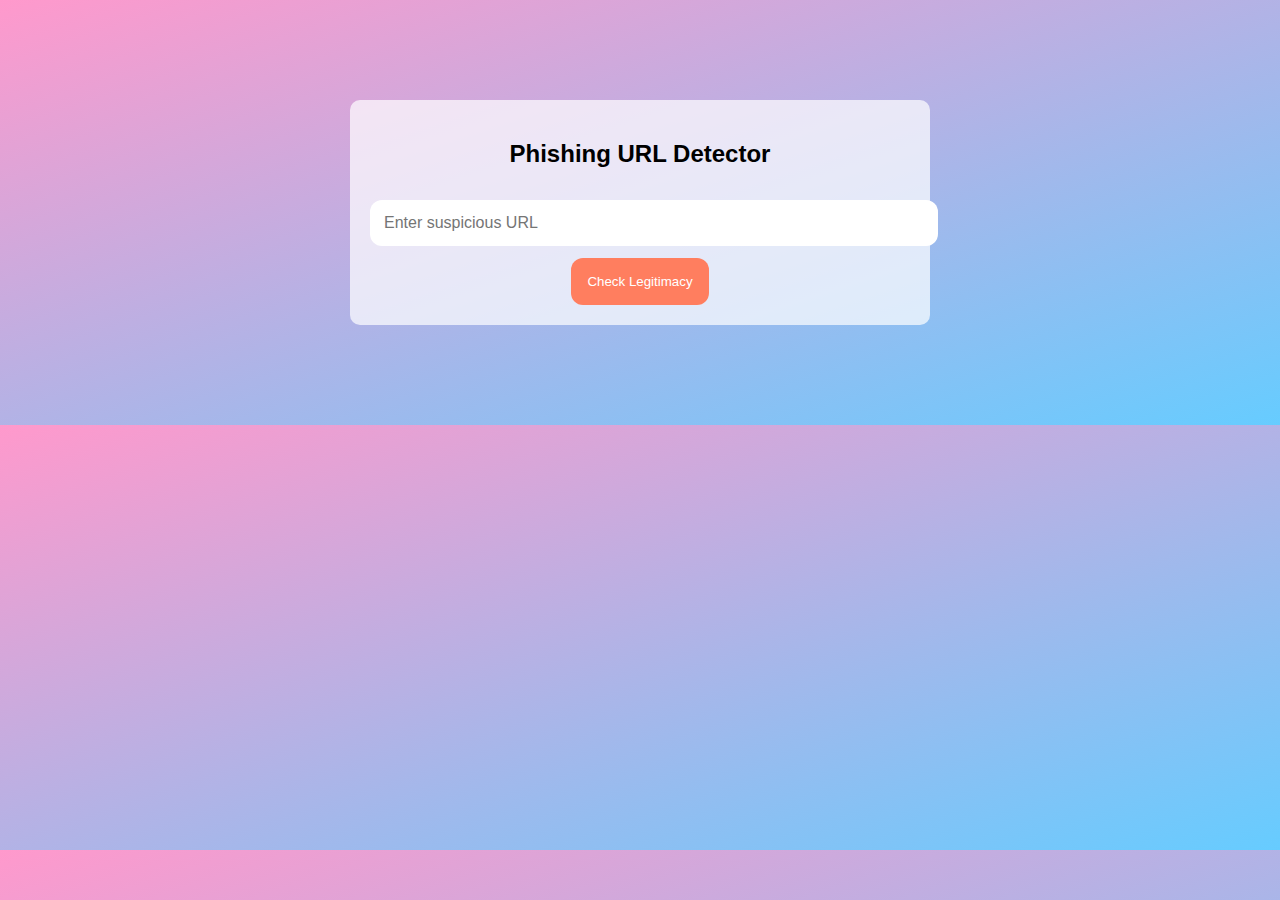
<file: app/templates/index.html>
<!DOCTYPE html>
<html lang="en">

<head>
  <meta charset="UTF-8">
  <meta name="viewport" content="width=device-width, initial-scale=1.0">
  <title>Phishing URL Detector</title>
  <link rel="stylesheet" href="style.css">
  <script defer src="app.js"></script>  <!-- Link to the JavaScript file -->
</head>

<body>
  <div class="container">
    <h2>Phishing URL Detector</h2>
    <form id="phishingForm">
      <!-- Input field for entering the URL -->
      <input type="text" id="url" placeholder="Enter suspicious URL" required>
      <!-- Submit button to trigger form submission -->
      <button type="submit">Check Legitimacy</button>
    </form>
  </div>
</body>

</html>
</file>
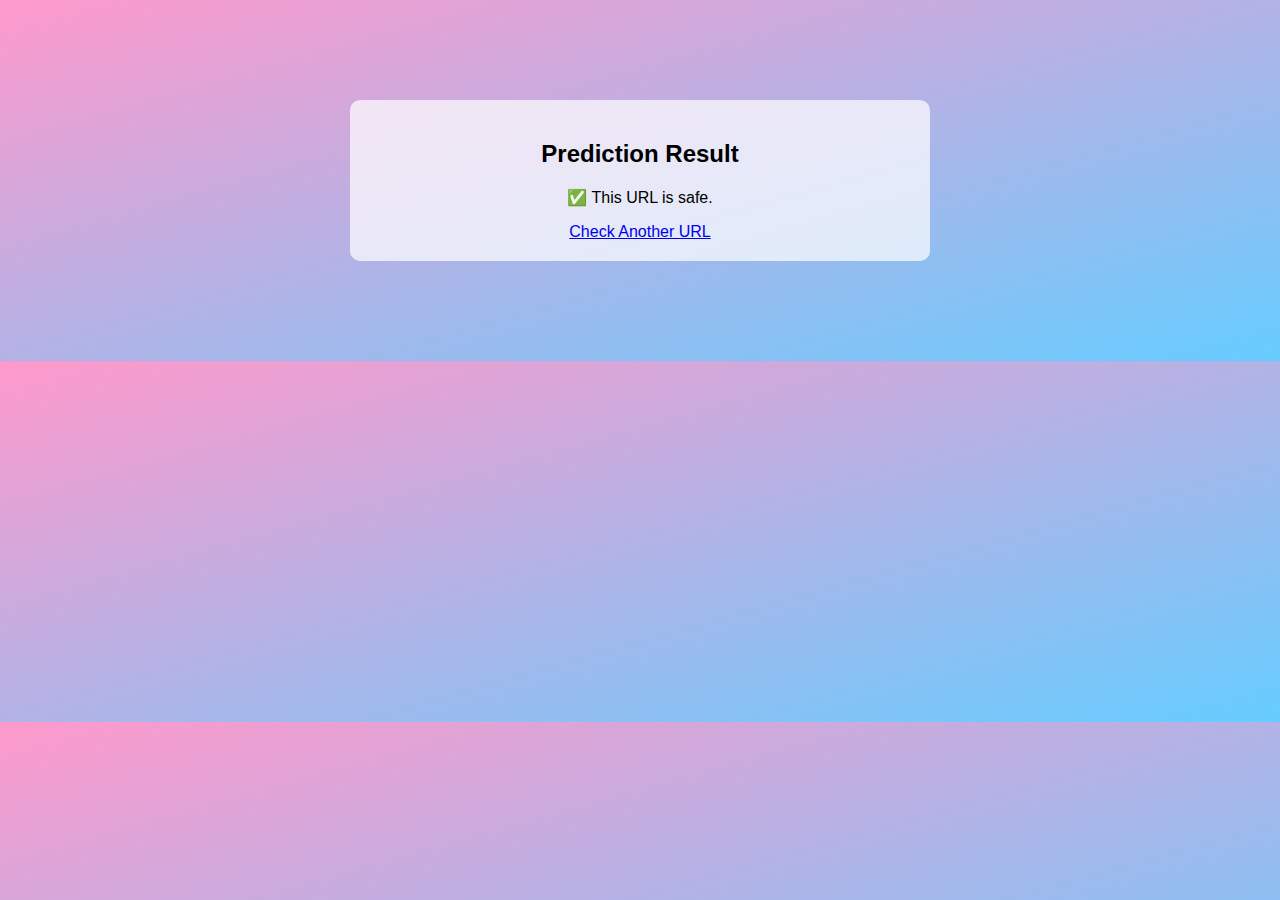
<file: app/templates/prediction.html>
<!DOCTYPE html>
<html lang="en">

<head>
  <meta charset="UTF-8">
  <meta name="viewport" content="width=device-width, initial-scale=1.0">
  <title>Prediction Result</title>
  <link rel="stylesheet" href="style.css">
  <script defer src="app.js"></script>
</head>

<body>
  <div class="container">
    <h2>Prediction Result</h2>
    <p id="resultText"></p>
    <a href="index.html">Check Another URL</a>
  </div>
</body>

</html>
</file>
<file: app/templates/style.css>
body {
    background: linear-gradient(to bottom right, #ff99cc, #66ccff);
    font-family: 'Montserrat', sans-serif;
}

.container {
    background-color: rgba(255, 255, 255, 0.7);
    padding: 20px;
    border-radius: 10px;
    text-align: center;
    width: 80%;
    max-width: 540px;
    margin: 100px auto;
}

input[type="text"] {
    width: 100%;
    padding: 14px;
    border-radius: 12px;
    border: none;
    margin: 12px 0;
    font-size: 16px;
}

button {
    padding: 16px;
    background-color: #ff7e5f;
    color: white;
    border: none;
    border-radius: 12px;
    cursor: pointer;
}

button:hover {
    background-color: #e3704f;
}

.result {
    font-size: 20px;
    margin-top: 20px;
}

.result.legitimate {
    color: #27ae60;
}

.result.phishing {
    color: #ff4d4d;
}
</file>
